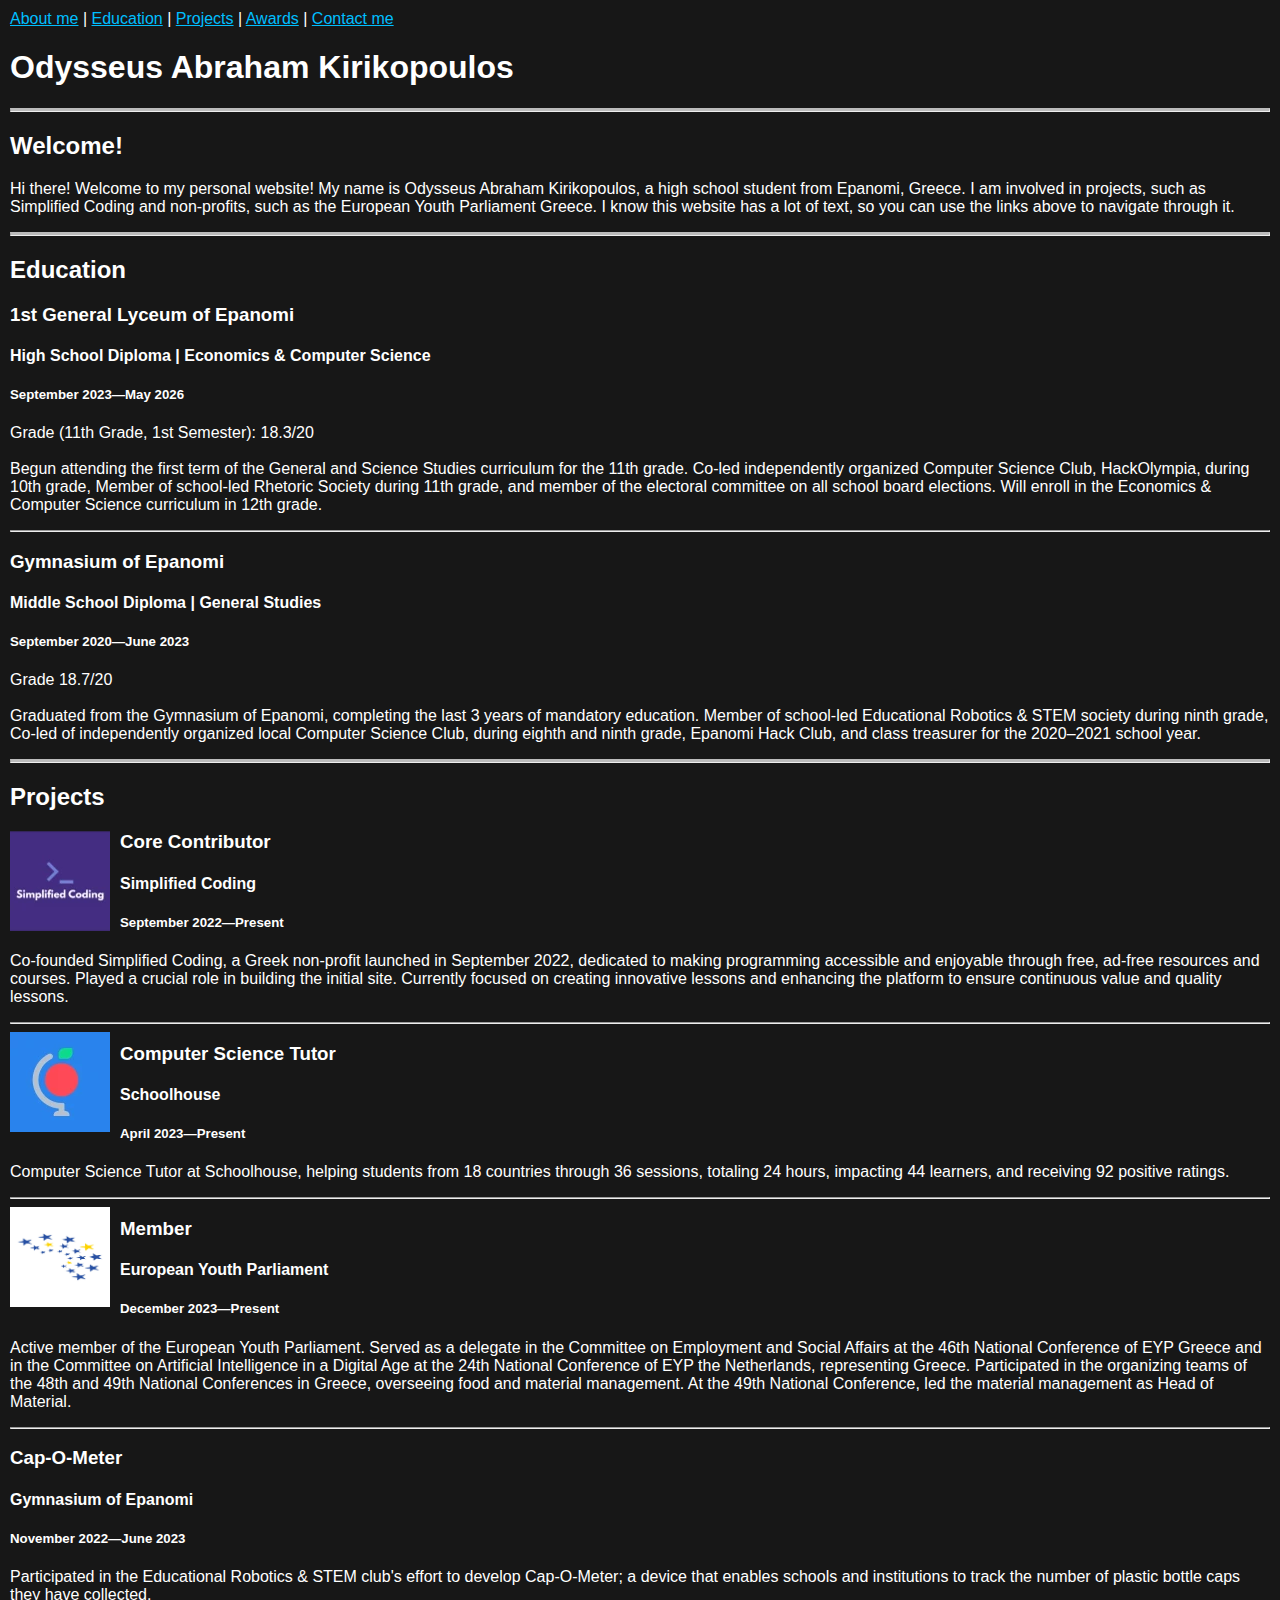
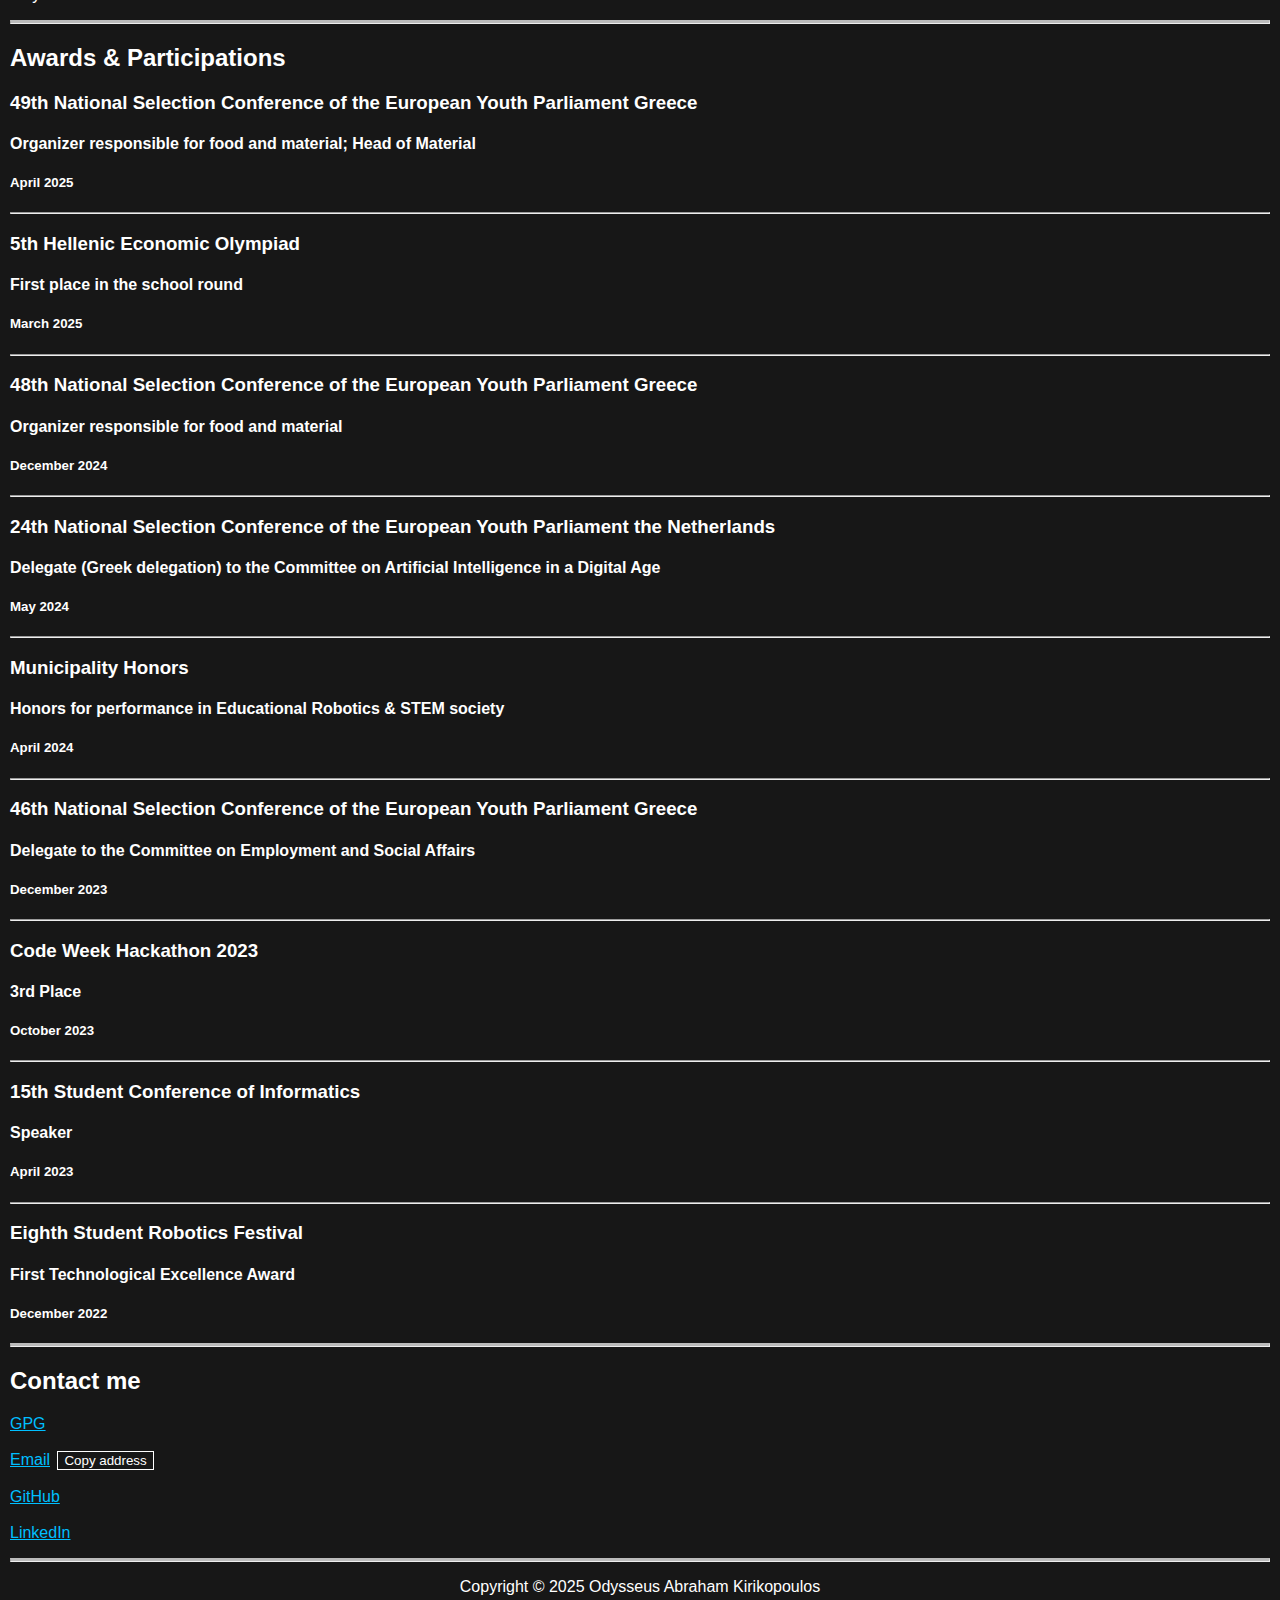
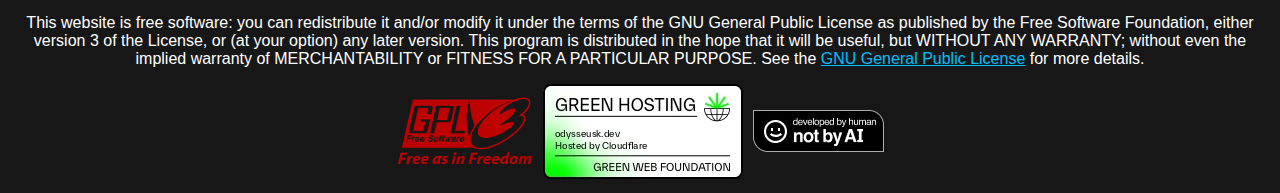
<file: index.html>
<!DOCTYPE html>

<html lang="en">

<head>

    <meta charset="UTF-8">
    <meta name="viewport" content="width=device-width">
    <meta name="description" content="The personal website of Odysseus Abraham Kirikopoulos">

    <link rel="stylesheet" href="style.css">
    <link rel="preload" href="https://fonts.googleapis.com/css2?family=Ubuntu:ital,wght@0,300;0,400;0,500;0,700;1,300;1,400;1,500;1,700&display=swap" as="font" crossorigin>

    <title>Odysseus Abraham Kirikopoulos</title>

</head>

<body>

<a href="#about-me">About me</a>
|
<a href="#education">Education</a>
|
<a href="#projects">Projects</a>
|
<a href="#awards">Awards</a>
|
<a href="#contact-me">Contact me</a>

<div id="banner">

  <h1>Odysseus Abraham Kirikopoulos</h1>

</div>

<hr class="solid">

<div id="about-me">

    <h2>Welcome!</h2>

        <p>
        Hi there!
        Welcome to my personal website!
        My name is Odysseus Abraham Kirikopoulos, a high school student from Epanomi, Greece.
        I am involved in projects, such as Simplified Coding
        and non-profits, such as the European Youth Parliament Greece.
        I know this website has a lot of text, so you can use the links above to navigate through it.
    </p>

</div>

<hr class="solid">

<div id="education">

    <h2>Education</h2>

        <h3>1st General Lyceum of Epanomi</h3>
        <h4>High School Diploma | Economics & Computer Science</h4>
        <h5>September 2023—May 2026</h5>

        <p>
        Grade (11th Grade, 1st Semester): 18.3/20

        <br><br>
        Begun attending the first term of the General and Science Studies curriculum for the 11th grade.
        Co-led independently organized Computer Science Club, HackOlympia, during 10th grade,
        Member of school-led Rhetoric Society during 11th grade,
        and member of the electoral committee on all school board elections.
        Will enroll in the Economics & Computer Science curriculum in 12th grade.
    </p>

    <hr>

        <h3>Gymnasium of Epanomi</h3>
        <h4>Middle School Diploma | General Studies</h4>
        <h5>September 2020—June 2023</h5>

        <p>
        Grade 18.7/20

        <br><br>
        Graduated from the Gymnasium of Epanomi, completing the last 3 years of mandatory education.
        Member of school-led Educational Robotics & STEM society during ninth grade,
        Co-led of independently organized local Computer Science Club, during eighth and ninth grade,
        Epanomi Hack Club, and class treasurer for the 2020–2021 school year.
    </p>

</div>

<hr class="solid">

<div id="projects">

    <h2>Projects</h2>

            <img src="media/simplified_coding.webp" width="100" height="100" alt="Simplified Coding logo">

            <h3>Core Contributor</h3>
            <h4>Simplified Coding</h4>
            <h5>September 2022—Present</h5>

            <p>
            Co-founded Simplified Coding, a Greek non-profit launched in September 2022,
            dedicated to making programming accessible and enjoyable through free,
            ad-free resources and courses. Played a crucial role in building the
            initial site. Currently focused on creating innovative lessons and enhancing
            the platform to ensure continuous value and quality lessons.
        </p>

        <hr>

            <img src="media/schoolhouse.webp" width="100" height="100" alt="Schoolhouse logo">

            <h3>Computer Science Tutor</h3>
            <h4>Schoolhouse</h4>
            <h5>April 2023—Present</h5>

            <p>
            Computer Science Tutor at Schoolhouse, helping students from 18 countries through 36 sessions, totaling 24 hours,
            impacting 44 learners, and receiving 92 positive ratings.
        </p>

        <hr>

            <img src="media/eyp.webp" width="100" height="100" alt="European Youth Parliament logo">

            <h3>Member</h3>
            <h4>European Youth Parliament</h4>
            <h5>December 2023—Present</h5>

            <p>
                Active member of the European Youth Parliament.
                Served as a delegate in the Committee on Employment and Social Affairs
                at the 46th National Conference of EYP Greece and in the
                Committee on Artificial Intelligence in a Digital Age
                at the 24th National Conference of EYP the Netherlands, representing Greece.
                Participated in the organizing teams of the 48th and 49th National Conferences in Greece,
                overseeing food and material management.
                At the 49th National Conference, led the material management as Head of Material.
            </p>

        <hr>

            <h3>Cap-O-Meter</h3>
            <h4>Gymnasium of Epanomi</h4>
            <h5>November 2022—June 2023</h5>

            <p>
            Participated in the Educational Robotics & STEM club's effort to develop Cap-O-Meter;
            a device that enables schools and institutions to track the number of plastic bottle caps they have collected.
        </p>

</div>

<hr class="solid">

<div id="awards">

  <h2>Awards & Participations</h2>

    <h3>49th National Selection Conference of the European Youth Parliament Greece</h3>
    <h4>Organizer responsible for food and material; Head of Material</h4>
    <h5>April 2025</h5>

    <hr>

    <h3>5th Hellenic Economic Olympiad</h3>
    <h4>First place in the school round</h4>
    <h5>March 2025</h5>

    <hr>

    <h3>48th National Selection Conference of the European Youth Parliament Greece</h3>
    <h4>Organizer responsible for food and material</h4>
    <h5>December 2024</h5>

    <hr>

    <h3>24th National Selection Conference of the European Youth Parliament the Netherlands</h3>
    <h4>Delegate (Greek delegation) to the Committee on Artificial Intelligence in a Digital Age</h4>
    <h5>May 2024</h5>

    <hr>

    <h3>Municipality Honors</h3>
    <h4>Honors for performance in Educational Robotics & STEM society</h4>
    <h5>April 2024</h5>

    <hr>

    <h3>46th National Selection Conference of the European Youth Parliament Greece</h3>
    <h4>Delegate to the Committee on Employment and Social Affairs</h4>
    <h5>December 2023</h5>

    <hr>

    <h3>Code Week Hackathon 2023</h3>
    <h4>3rd Place</h4>
    <h5>October 2023</h5>

    <hr>

    <h3>15th Student Conference of Informatics</h3>
    <h4>Speaker</h4>
    <h5>April 2023</h5>

    <hr>

    <h3>Eighth Student Robotics Festival</h3>
    <h4>First Technological Excellence Award</h4>
    <h5>December 2022</h5>

</div>

<hr class="solid">

<div id="contact-me">

    <h2>Contact me</h2>

    <p>

        <a href="key.asc">GPG</a>

        <br><br>

        <a href="mailto:odysseusk@proton.me" target="_blank">Email</a> <button onclick="copyEmail()">Copy address</button>

        <script>

            function copyEmail() {
            const email = 'odysseusk@proton.me';
            const tempInput = document.createElement('input');
            tempInput.value = email;
            document.body.appendChild(tempInput);
            tempInput.select();
            tempInput.setSelectionRange(0, 99999);
            document.execCommand('copy');
            document.body.removeChild(tempInput);
            alert("Email copied to clipboard!");
            }

        </script>

        <br><br>

        <a href="https://github.com/odysseuskir" target="_blank">GitHub</a>

        <br><br>

        <a href="https://www.linkedin.com/in/odysseuskir" target="_blank">LinkedIn</a>


    </p>

</div>

<hr class="solid">

<footer>

<p>
  Copyright &copy; 2025 Odysseus Abraham Kirikopoulos

  <br><br>

  This website is free software: you can redistribute it and/or modify
  it under the terms of the GNU General Public License as published by
  the Free Software Foundation, either version 3 of the License, or
  (at your option) any later version.

  This program is distributed in the hope that it will be useful,
  but WITHOUT ANY WARRANTY; without even the implied warranty of
  MERCHANTABILITY or FITNESS FOR A PARTICULAR PURPOSE.
  See the <a href="LICENSE.txt" target="_blank">GNU General Public License</a> for more details.

</p>

<div class="image-container">
  <a href="LICENSE.txt"><img src="media/gnu.webp" width="136" height="68" alt="GNU General Public License 3 - Free Software - Free as in Freedom" /></a>
  <a href="https://www.thegreenwebfoundation.org/green-web-check/?url=odysseusk.dev"><img src="media/greenwebfoundation.webp" width="200" height="95" alt="This website runs on green hosting - verified by thegreenwebfoundation.org"></a>
  <a href="https://notbyai.fyi/" target="_blank"><img src="media/notbyai.webp" width="131" height="42" alt="Produced by human; not by AI"></a>
</div>

</footer>

</body>

</html>
</file>
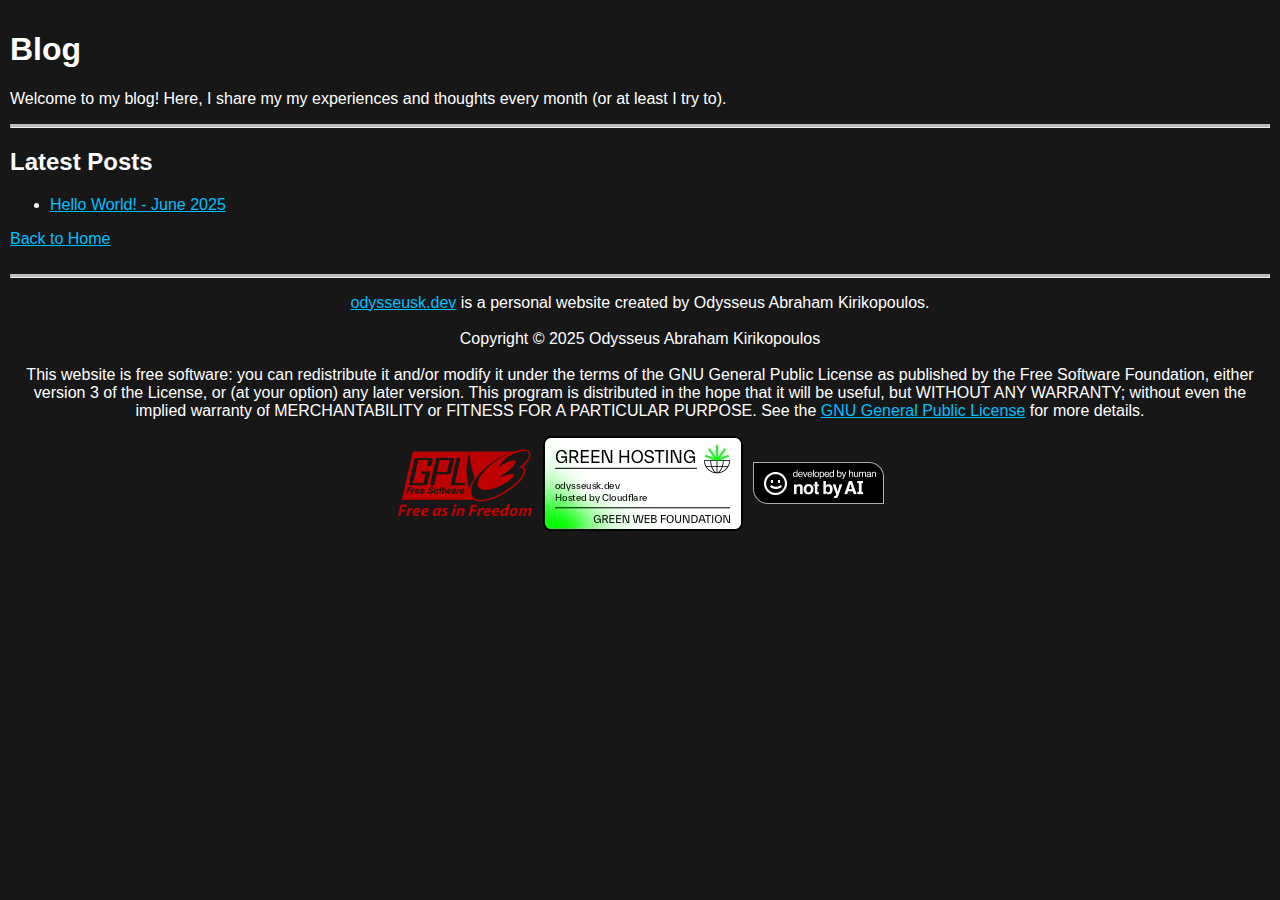
<file: blog.html>
<!DOCTYPE html>

<html lang="en">

    <head>

        <meta charset="UTF-8">
        <meta name="viewport" content="width=device-width">
        <meta name="description" content="The personal website of Odysseus Abraham Kirikopoulos">
        <meta name="keywords" content="Odysseus Abraham Kirikopoulos, Οδυσσέας Αβραάμ Κηρυκόπουλος, personal website">
        <meta name="author" content="Odysseus Abraham Kirikopoulos">
        <meta name="theme-color" content="#171717">

        <link rel="stylesheet" href="style.css">
        <link rel="preload" href="https://fonts.googleapis.com/css2?family=Ubuntu:ital,wght@0,300;0,400;0,500;0,700;1,300;1,400;1,500;1,700&display=swap" as="font" crossorigin>

        <title>Odysseus Abraham Kirikopoulos</title>

    </head>

    <body>

        <h1>Blog</h1>
        <p>
            Welcome to my blog! 
            Here, I share my my experiences and thoughts every month (or at least I try to). 
        </p>

        <hr class="solid">

        <h2>Latest Posts</h2>

        <ul>
            <li><a href="blog/2025/june.html">Hello World! - June 2025</a></li>
        </ul>


        <a href="index.html">Back to Home</a>

    </body>

    <br><br>

    <hr class="solid">

    <footer>

        <p>

            <a href="https://odysseusk.dev">odysseusk.dev</a> is a personal website created by Odysseus Abraham Kirikopoulos.
            
            <br><br>

            Copyright &copy; 2025 Odysseus Abraham Kirikopoulos

            <br><br>

            This website is free software: you can redistribute it and/or modify
            it under the terms of the GNU General Public License as published by
            the Free Software Foundation, either version 3 of the License, or
            (at your option) any later version.

            This program is distributed in the hope that it will be useful,
            but WITHOUT ANY WARRANTY; without even the implied warranty of
            MERCHANTABILITY or FITNESS FOR A PARTICULAR PURPOSE.
            See the <a href="LICENSE.txt" target="_blank">GNU General Public License</a> for more details.

        </p>

        <div class="image-container">

            <a href="LICENSE.txt"><img src="media/gnu.webp" width="136" height="68" alt="GNU General Public License 3 - Free Software - Free as in Freedom" /></a>
            
            <a href="https://www.thegreenwebfoundation.org/green-web-check/?url=odysseusk.dev"><img src="media/greenwebfoundation.webp" width="200" height="95" alt="This website runs on green hosting - verified by thegreenwebfoundation.org"></a>
            
            <a href="https://notbyai.fyi/" target="_blank"><img src="media/notbyai.webp" width="131" height="42" alt="Produced by human; not by AI"></a>
        
        </div>

    </footer>

    </body>

</html>
</file>
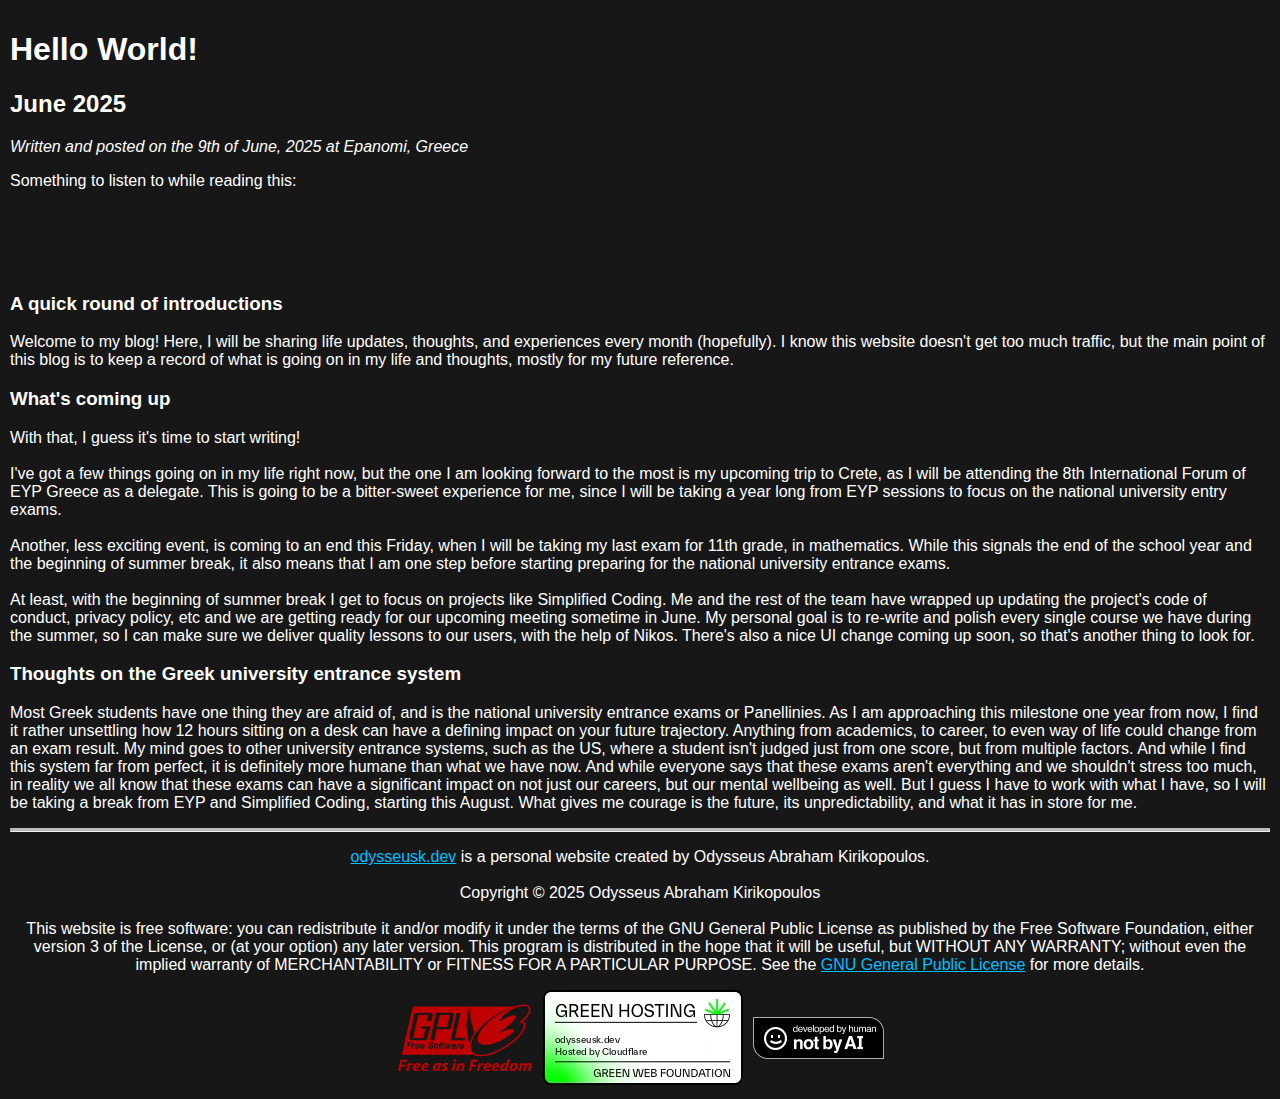
<file: blog/2025/june.html>
<!DOCTYPE html>

<html lang="en">

    <head>

        <meta charset="UTF-8">
        <meta name="viewport" content="width=device-width">
        <meta name="description" content="The personal website of Odysseus Abraham Kirikopoulos">
        <meta name="keywords" content="Odysseus Abraham Kirikopoulos, Οδυσσέας Αβραάμ Κηρυκόπουλος, personal website">
        <meta name="author" content="Odysseus Abraham Kirikopoulos">
        <meta name="theme-color" content="#171717">

        <link rel="stylesheet" href="../../style.css">
        <link rel="preload" href="https://fonts.googleapis.com/css2?family=Ubuntu:ital,wght@0,300;0,400;0,500;0,700;1,300;1,400;1,500;1,700&display=swap" as="font" crossorigin>

        <title>Odysseus Abraham Kirikopoulos</title>

    </head>

    <body>

        <h1>Hello World!</h1>
        <h2>June 2025</h2>
        <p><i>Written and posted on the 9th of June, 2025 at Epanomi, Greece</i></p>


        <p>
            Something to listen to while reading this:
            <br>
            <iframe style="border-radius:12px" src="https://open.spotify.com/embed/track/2wBnZdVWa5jVpvYRfGU7rP?utm_source=generator&theme=0" width="100%" height="80" frameBorder="0" allowfullscreen="" allow="autoplay; clipboard-write; encrypted-media; fullscreen; picture-in-picture" loading="lazy"></iframe>

            <h3>A quick round of introductions</h3>
            Welcome to my blog! Here, I will be sharing life updates, thoughts, and experiences every month (hopefully).
            I know this website doesn't get too much traffic,
            but the main point of this blog is to keep a record of what is going on in my life and thoughts, mostly for my future reference.
            
            <h3>What's coming up</h3>
            With that, I guess it's time to start writing!
            <br><br>
            I've got a few things going on in my life right now, but the one I am looking forward to the most is my upcoming trip to Crete,
            as I will be attending the 8th International Forum of EYP Greece as a delegate.
            This is going to be a bitter-sweet experience for me, since I will be taking a year long from EYP sessions to focus on the national university entry exams.
            <br><br>
            Another, less exciting event, is coming to an end this Friday, when I will be taking my last exam for 11th grade, in mathematics.
            While this signals the end of the school year and the beginning of summer break, it also means that I am one step before starting preparing for the
            national university entrance exams.
            <br><br>
            At least, with the beginning of summer break I get to focus on projects like Simplified Coding. Me and the rest of the team have wrapped up
            updating the project's code of conduct, privacy policy, etc and we are getting ready for our upcoming meeting sometime in June. My personal goal is to re-write and
            polish every single course we have during the summer, so I can make sure we deliver quality lessons to our users, with the help of Nikos.
            There's also a nice UI change coming up soon, so that's another thing to look for.
            
            <h3>Thoughts on the Greek university entrance system</h3>
            Most Greek students have one thing they are afraid of, and is the national university entrance exams or Panellinies.
            As I am approaching this milestone one year from now, I find it rather unsettling how 12 hours sitting on a desk
            can have a defining impact on your future trajectory. Anything from academics, to career, to even way of life could change from an exam result.
            My mind goes to other university entrance systems, such as the US, where a student isn't judged just from one score, but from multiple factors.
            And while I find this system far from perfect, it is definitely more humane than what we have now.
            And while everyone says that these exams aren't everything and we shouldn't stress too much,
            in reality we all know that these exams can have a significant impact on not just our careers, but our mental wellbeing as well.
            But I guess I have to work with what I have, so I will be taking a break from EYP and Simplified Coding, starting this August.
            What gives me courage is the future, its unpredictability, and what it has in store for me.
        </p>

    </body>

    <hr class="solid">

    <footer>

        <p>

            <a href="https://odysseusk.dev">odysseusk.dev</a> is a personal website created by Odysseus Abraham Kirikopoulos.
            
            <br><br>

            Copyright &copy; 2025 Odysseus Abraham Kirikopoulos

            <br><br>

            This website is free software: you can redistribute it and/or modify
            it under the terms of the GNU General Public License as published by
            the Free Software Foundation, either version 3 of the License, or
            (at your option) any later version.

            This program is distributed in the hope that it will be useful,
            but WITHOUT ANY WARRANTY; without even the implied warranty of
            MERCHANTABILITY or FITNESS FOR A PARTICULAR PURPOSE.
            See the <a href="LICENSE.txt" target="_blank">GNU General Public License</a> for more details.

        </p>

        <div class="image-container">

            <a href="LICENSE.txt"><img src="../../media/gnu.webp" width="136" height="68" alt="GNU General Public License 3 - Free Software - Free as in Freedom" /></a>
            
            <a href="https://www.thegreenwebfoundation.org/green-web-check/?url=odysseusk.dev"><img src="../../media/greenwebfoundation.webp" width="200" height="95" alt="This website runs on green hosting - verified by thegreenwebfoundation.org"></a>
            
            <a href="https://notbyai.fyi/" target="_blank"><img src="../../media/notbyai.webp" width="131" height="42" alt="Produced by human; not by AI"></a>
        
        </div>

    </footer>

    </body>

</html>
</file>
<file: style.css>
body {
    margin: 5px;
    padding: 5px;
    background-color: #171717;
    color: white;
    font-family: 'Ubuntu', sans-serif;
}

a, a:visited {
    color: deepskyblue;
}

footer {
    text-align: center;
}

#projects img {
    float: left;
    margin-right: 10px;
}

hr.solid {
    border-top: 3px solid #bbb;
}

.image-container {
  display: flex;
  align-items: center;
  justify-content: center;
}

.image-container img {
  margin: 0 5px;
}

button {
    margin-left: 3px;
    background-color: #171717;
    color: white;
    border: 1px solid white;
}
</file>
